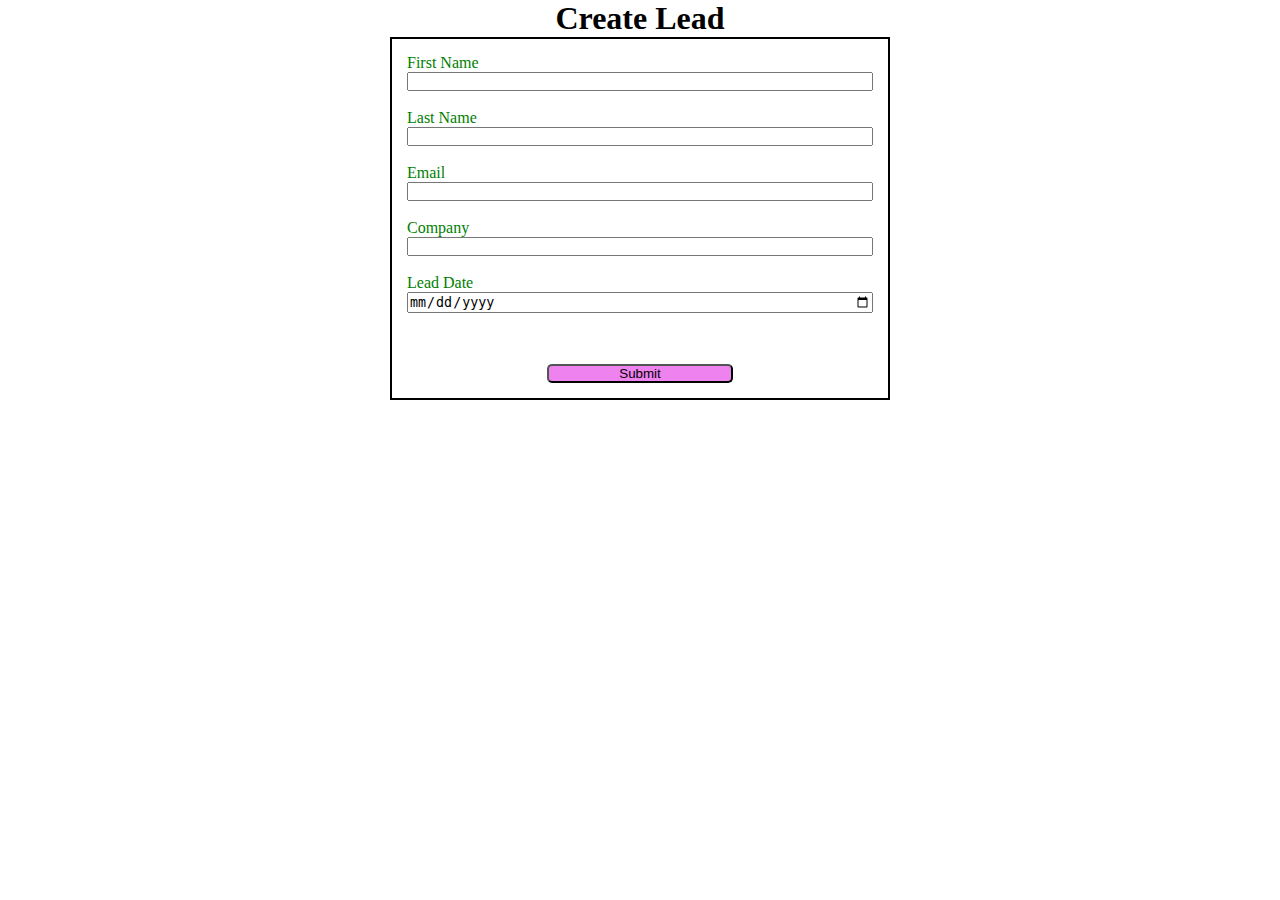
<file: index.html>
<!DOCTYPE html>
<html lang="en">

<head>
    <meta charset="UTF-8">
    <meta name="viewport" content="width=device-width, initial-scale=1.0">
    <title>Web To Lead Form</title> 
    <link rel="stylesheet" href="styling.css">
    <script src="jsfile.js"></script>
    <script src="https://www.google.com/recaptcha/api.js"></script>
</head>

<body>
    <h1>Create Lead</h1>
    <form action="https://webto.salesforce.com/servlet/servlet.WebToLead?encoding=UTF-8&orgId=00D5j00000CvR1l"
        method="POST" onsubmit="beforeSubmit(event)">
        <input type=hidden name='captcha_settings' value='{"keyname":"wetoLeadQue","fallback":"true","orgId":"00D5j00000CvR1l","ts":""}'>
        <input type=hidden name="oid" value="00D5j00000CvR1l">
        <input type=hidden name="retURL"  value="https://maheshyallur.github.io/WebTo-Lead/thanks.html">
        <input type=hidden name="Lead_Date__c" class="outputdate">
        <label for="first_name">First Name</label>
        <input id="first_name" maxlength="40" name="first_name" size="20" type="text"  required="true"/><br>
        
        <label for="last_name">Last Name</label>
        <input id="last_name" maxlength="80" name="last_name" size="20" type="text" required="true" /><br>
        
        <label for="email">Email</label>
        <input id="email" maxlength="80" name="email" size="20" type="text" required="true" /><br>
        
        <label for="company">Company</label>
        <input id="company" maxlength="40" name="company" size="20" type="text" required="true" /><br>
        
        <label id="leadDate" >Lead Date</label>
        <input type="date" class="inputdate"></br>
       <!-- Lead Date:<span class="dateInput dateOnlyInput"><input id="00N5j00000Sn7BV" name="00N5j00000Sn7BV" size="12" type="text" /></span><br>
       -->

       <div class="g-recaptcha" data-callback= "csuccess" data-sitekey="6LeYWrYoAAAAADIx3EnIdQpkmwWLNicOhwppwjBJ"></div><br>
        <input type="submit" name="submit" class="submit">

    </form>

</body>

</html>
</file>
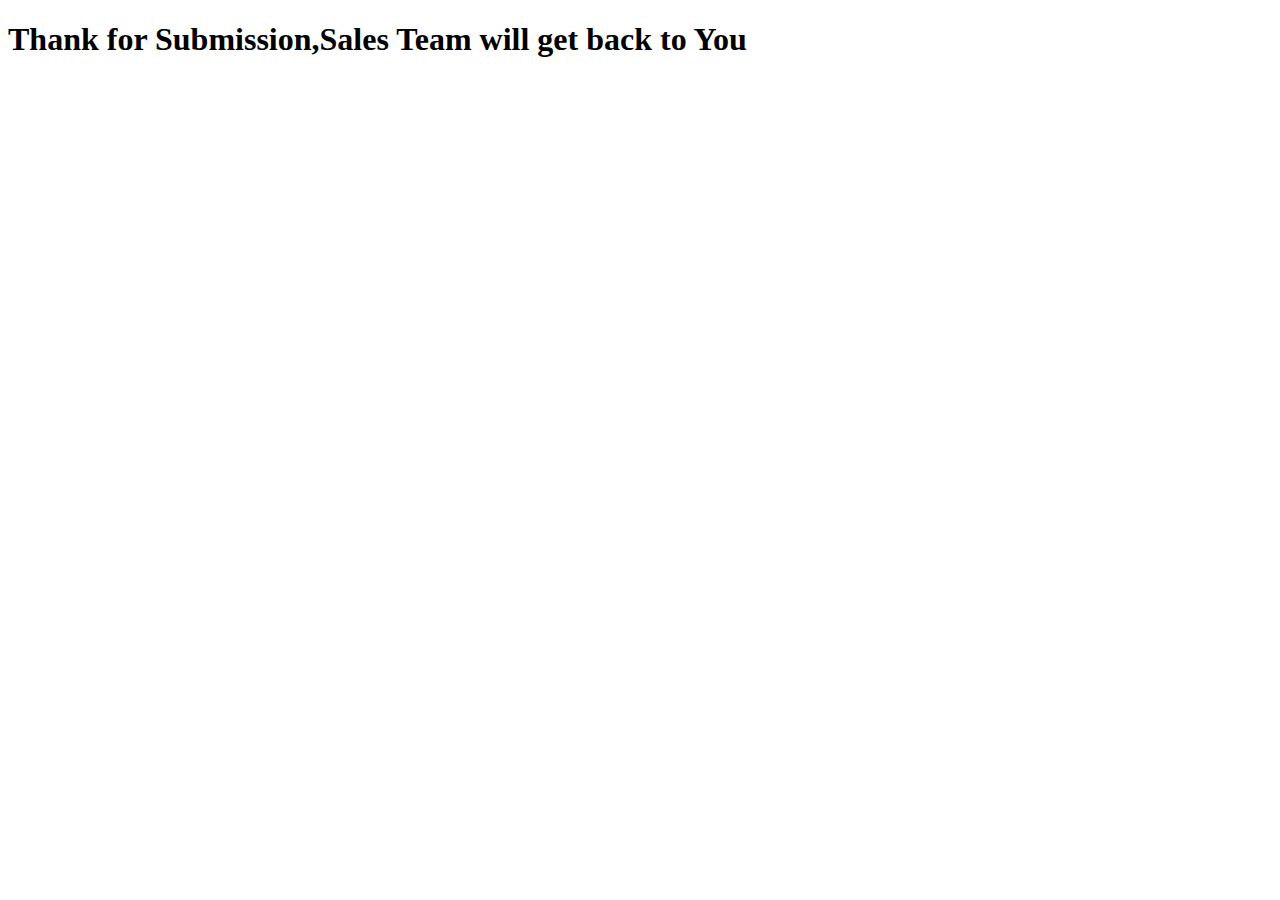
<file: thanks.html>
<!DOCTYPE html>
<html lang="en">
<head>
    <meta charset="UTF-8">
    <meta name="viewport" content="width=device-width, initial-scale=1.0">
    <title>Thank You</title>
</head>
<body>
    <h1>Thank for Submission,Sales Team will get back to You</h1>
</body>
</html>
</file>
<file: styling.css>
*{
    margin: 0;
    padding: 0;
    box-sizing: border-box;
}

h1 {
    text-align: center;
}

input,label{
    display: block;
}

label{
    color: green;
}

input{
    width: 100%;
}

.submit{
    margin: 15px auto 0 auto;
    width: 40%;
    background-color: violet;
    border-radius: 5px;
}

form{
    min-width: 300px;
    max-width: 500Px;
    margin: auto;
    border: 2px solid black;
    padding: 15px;

}

.g-recaptcha{
    margin: top 15px; 
    display: flex;
    justify-content: center;
}
</file>
